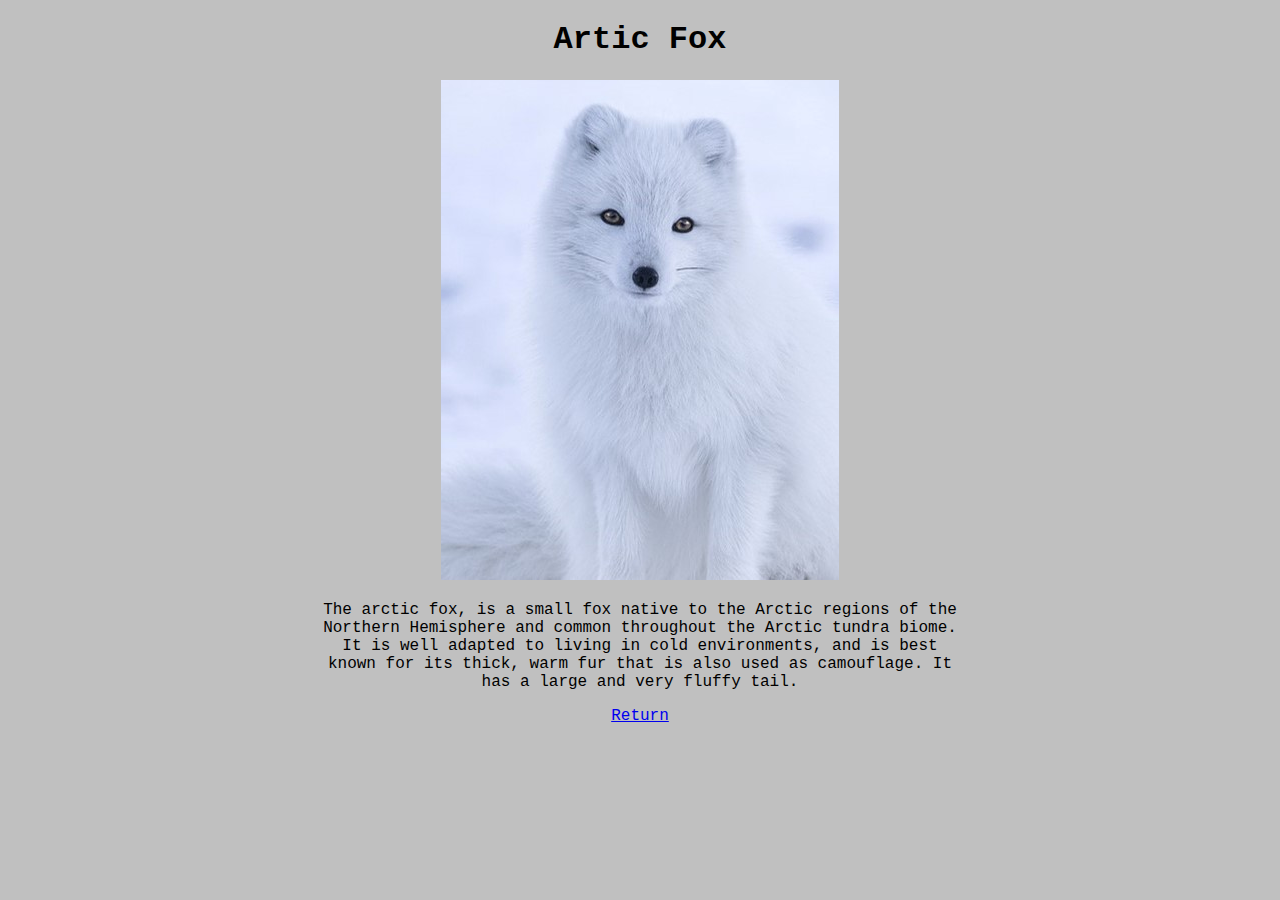
<file: arctic-fox.html>
<!DOCTYPE html>
<html>
  <head>
    <title>Kevin's Zoo - Artic Fox</title>
    <link rel="stylesheet" type="text/css" href="css/arctic-animals.css">
  </head>
  <body>
    <h1>Artic Fox</h1>
    <img src="img/arctic-fox.jpg" alt="artic fox">
    <p>
      The arctic fox, is a small fox native to the Arctic regions of the Northern Hemisphere and common throughout the Arctic tundra biome. 
      It is well adapted to living in cold environments, and is best known for its thick, warm fur that is also used as camouflage. 
      It has a large and very fluffy tail. 
    </p>
    <a href="index.html">Return</a>
  </body>
</html>
</file>
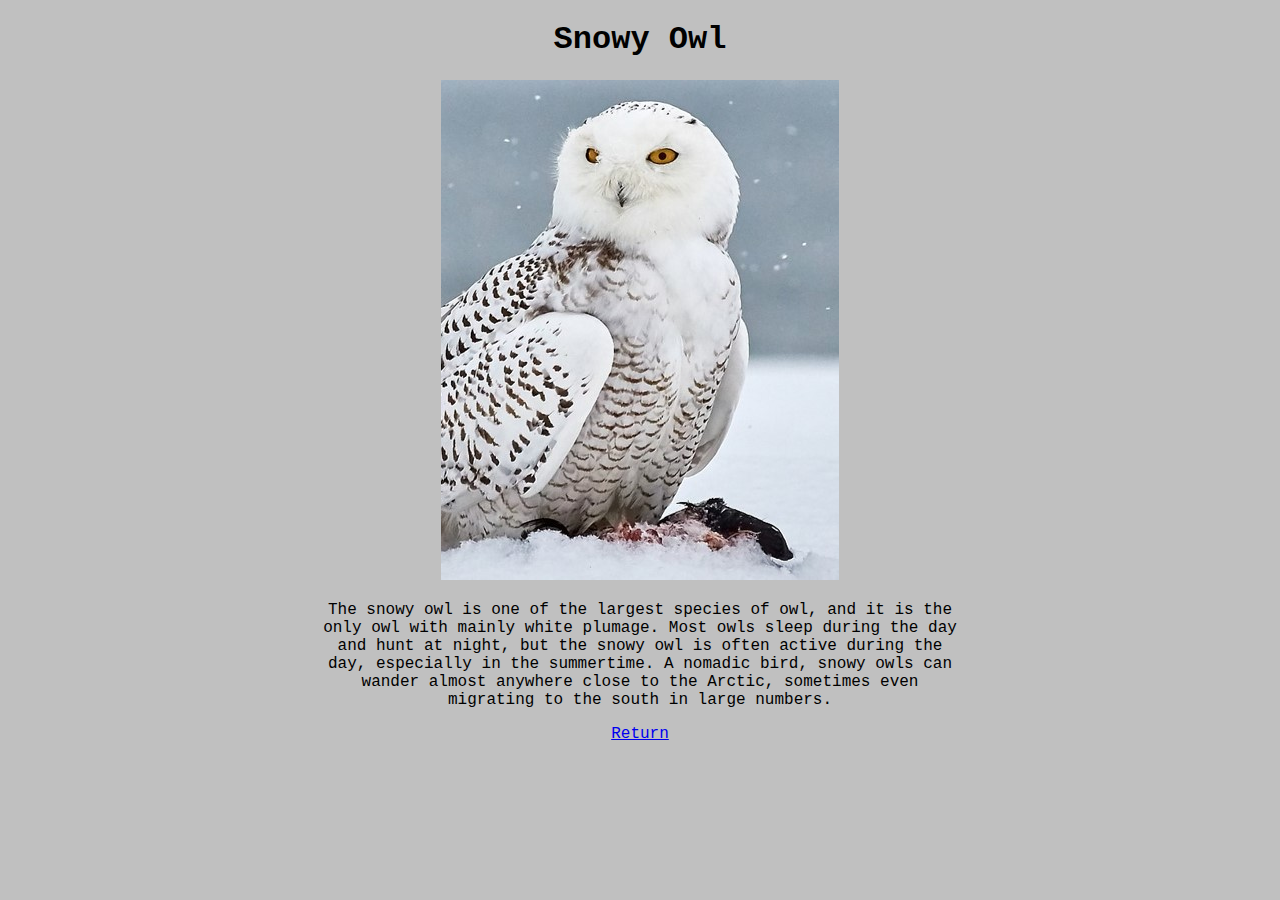
<file: snowy-owl.html>
<!DOCTYPE html>
<html>
  <head>
    <title>Kevin's Zoo - Snowy OWl</title>
    <link rel="stylesheet" type="text/css" href="css/arctic-animals.css">
  </head>
  <body>
    <h1>Snowy Owl</h1>
    <img src="img/snowy-owl.jpg" alt="snowy owl">
    <p>
      The snowy owl is one of the largest species of owl, and it is the only owl with mainly white plumage.
      Most owls sleep during the day and hunt at night, but the snowy owl is often active during the day, especially in the summertime.
      A nomadic bird, snowy owls can wander almost anywhere close to the Arctic, sometimes even migrating to the south in large numbers.
    </p>
    <a href="index.html">Return</a>
  </body>
</html>
</file>
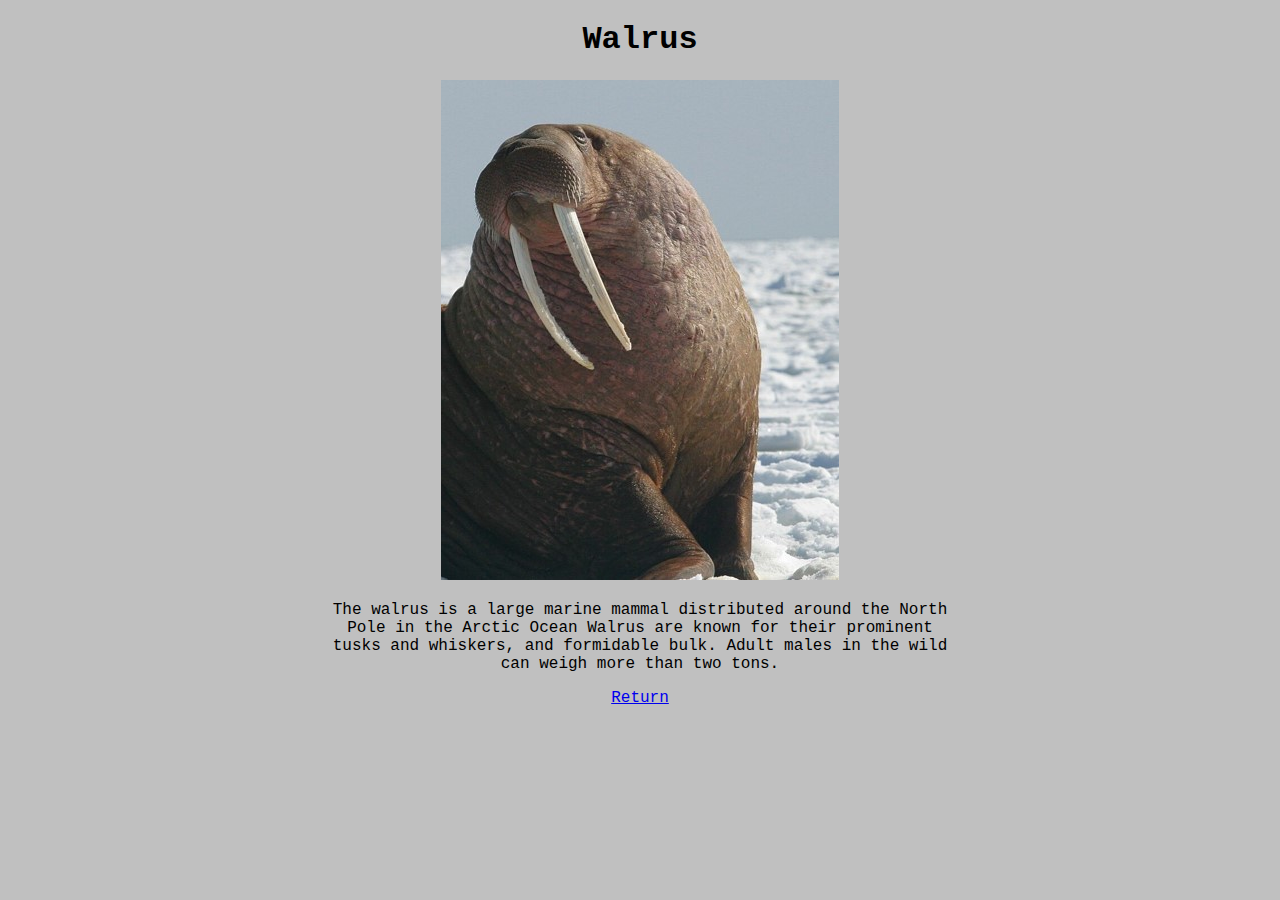
<file: walrus.html>
<!DOCTYPE html>
<html>
  <head>
    <title>Kevin's Zoo - Walrus</title>
    <link rel="stylesheet" type="text/css" href="css/arctic-animals.css">
  </head>
  <body>
    <h1>Walrus</h1>
    <img src="img/walrus.jpg" alt="walrus">
    <p>
      The walrus is a large marine mammal distributed around the North Pole in the Arctic Ocean 
      Walrus are known for their prominent tusks and whiskers, and formidable bulk.
      Adult males in the wild can weigh more than two tons.
    </p>
    <a href="index.html">Return</a>
  </body>
</html>
</file>
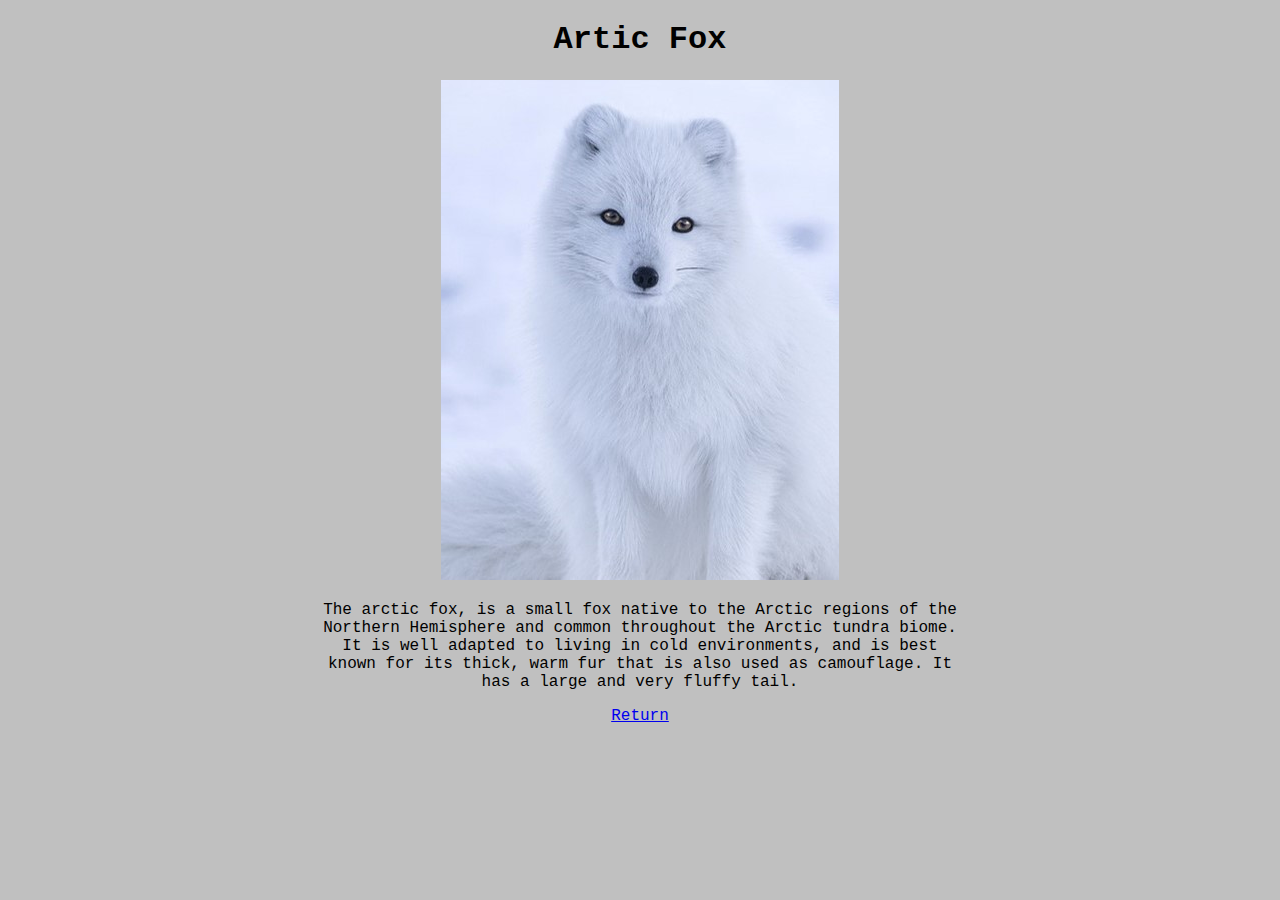
<file: html/arctic-fox.html>
<!DOCTYPE html>
<html>
  <head>
    <title>Kevin's Zoo - Artic Fox</title>
    <link rel="stylesheet" type="text/css" href="../css/arctic-animals.css">
  </head>
  <body>
    <h1>Artic Fox</h1>
    <img src="../img/arctic-fox.jpg" alt="artic fox">
    <p>
      The arctic fox, is a small fox native to the Arctic regions of the Northern Hemisphere and common throughout the Arctic tundra biome. 
      It is well adapted to living in cold environments, and is best known for its thick, warm fur that is also used as camouflage. 
      It has a large and very fluffy tail. 
    </p>
    <a href="index.html">Return</a>
  </body>
</html>
</file>
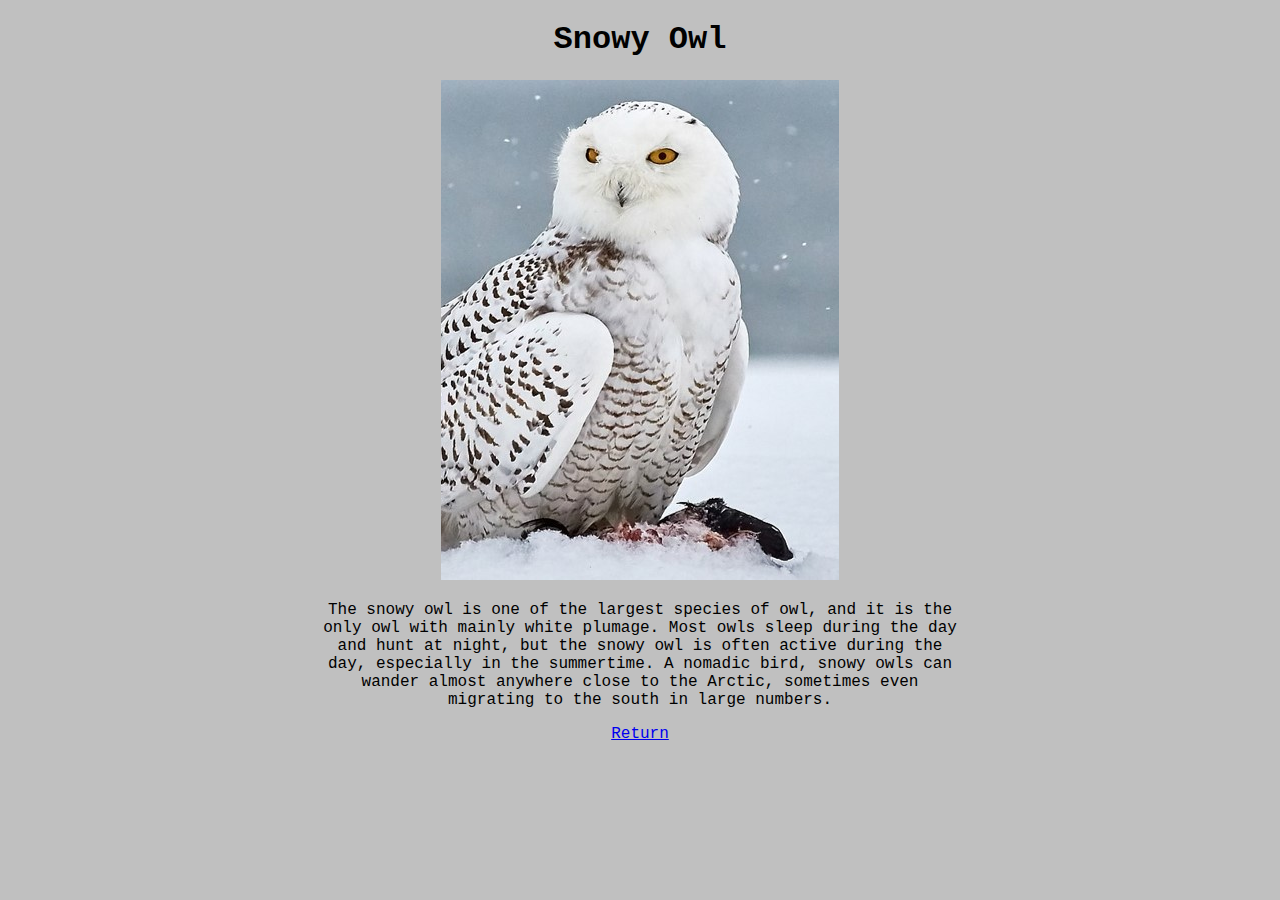
<file: html/snowy-owl.html>
<!DOCTYPE html>
<html>
  <head>
    <title>Kevin's Zoo - Snowy OWl</title>
    <link rel="stylesheet" type="text/css" href="../css/arctic-animals.css">
  </head>
  <body>
    <h1>Snowy Owl</h1>
    <img src="../img/snowy-owl.jpg" alt="snowy owl">
    <p>
      The snowy owl is one of the largest species of owl, and it is the only owl with mainly white plumage.
      Most owls sleep during the day and hunt at night, but the snowy owl is often active during the day, especially in the summertime.
      A nomadic bird, snowy owls can wander almost anywhere close to the Arctic, sometimes even migrating to the south in large numbers.
    </p>
    <a href="index.html">Return</a>
  </body>
</html>
</file>
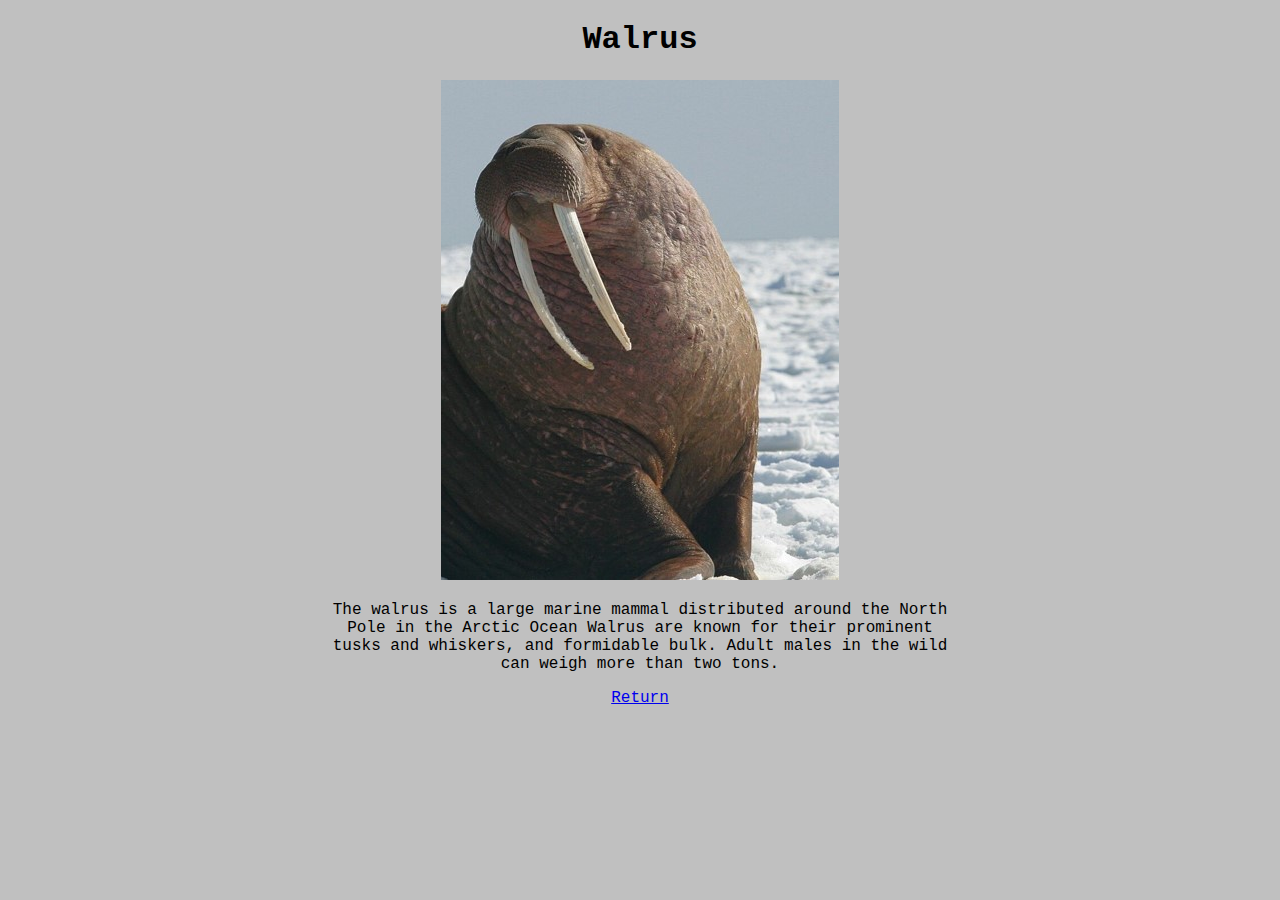
<file: html/walrus.html>
<!DOCTYPE html>
<html>
  <head>
    <title>Kevin's Zoo - Walrus</title>
    <link rel="stylesheet" type="text/css" href="../css/arctic-animals.css">
  </head>
  <body>
    <h1>Walrus</h1>
    <img src="../img/walrus.jpg" alt="walrus">
    <p>
      The walrus is a large marine mammal distributed around the North Pole in the Arctic Ocean 
      Walrus are known for their prominent tusks and whiskers, and formidable bulk.
      Adult males in the wild can weigh more than two tons.
    </p>
    <a href="index.html">Return</a>
  </body>
</html>
</file>
<file: css/arctic-animals.css>
body {
  font-family: Courier New;
  background-color: silver;
  text-align: center;
  margin-left: 25%;
  margin-right: 25%;
}

img {
  max-width: 100%;
  height: 500px;
}
</file>
